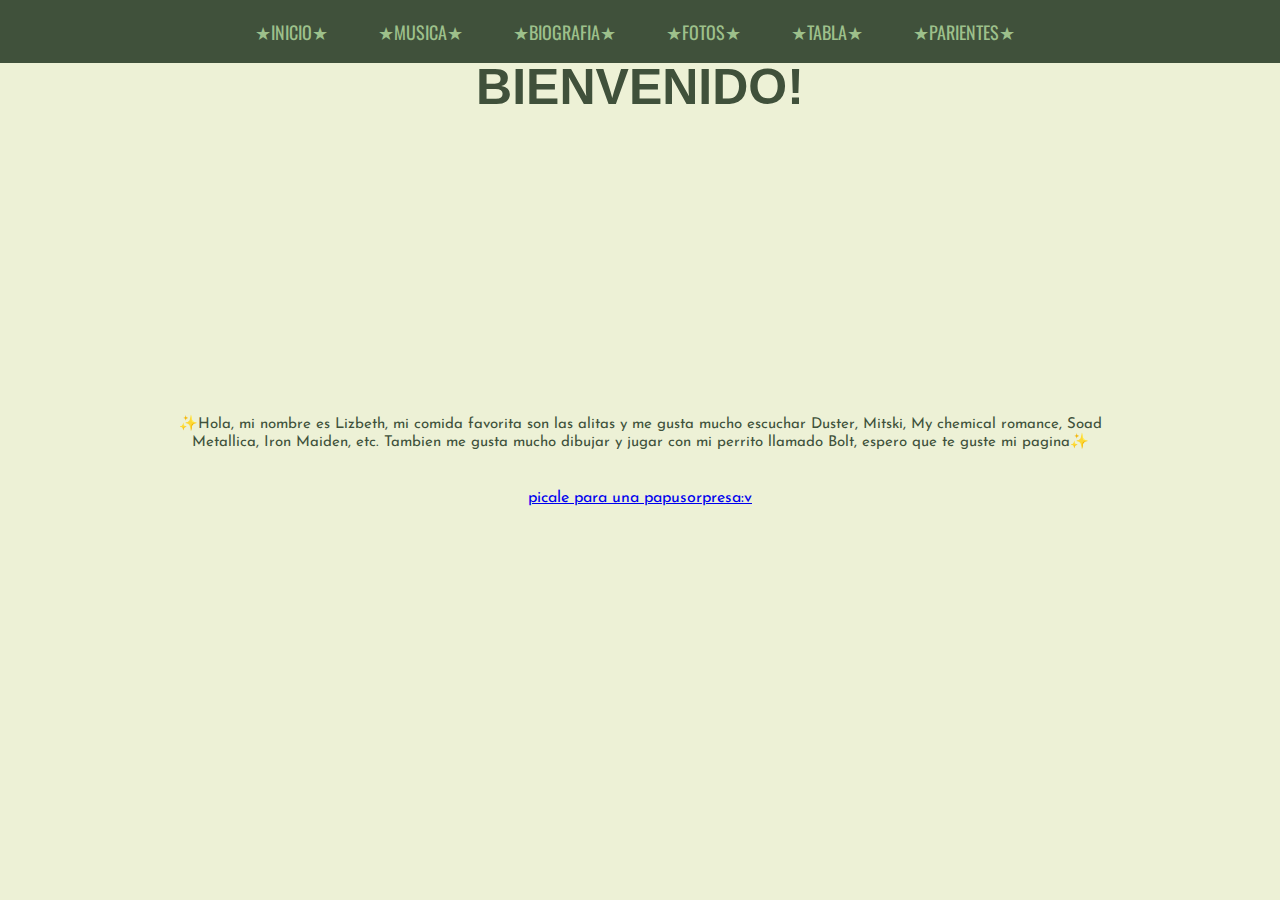
<file: yo/index.html>
<!DOCTYPE html>
<html lang="en">
<head>
    <title>Index</title>
    <link rel="shortcut icon" href="imagenes/icon.jpg">
    <link rel="stylesheet" href="https://fonts.googleapis.com/css?family=Oswald">
    <link rel="stylesheet" href="https://fonts.googleapis.com/css?family=Josefin Sans">

    <!--META-->
    <meta charset="UTF-8">
    <meta name="keywords" content="Lizbeth Yareli Osuna Tirado">
    <meta name="description" content="Biografia, Familia, Gustos, musica">
    <meta name="author" content="Lizbeth Yareli Osuna Tirado">
    <meta http-equiv="refresh" content="30">
    <meta name="viewport" content="width=device-width, initial-scale=1.0">
    <!--links-->
    <link rel="stylesheet" href="style.css">
</head>
<body>
    <!--BARRA DE NAVEGACIONMNNN-->
        <div class="head">
            <nav class="navbar">
                <a href="index.html">★Inicio★</a>
                <a href="music.html">★Musica★</a>
                <a href="bio.html">★Biografia★</a>
                <a href="fotos.html">★Fotos★</a>
                <a href="tabla.html">★Tabla★</a>
                <a href="parientes.html">★Parientes★</a>
            </nav>
        </div>
    <!--BARRA DE NAVEGACIONMNNN-->    

   <header class="content header">

       <h2 class="title"><br>Bienvenido!</br></h2>
       <marquee><img src="imagenes/maxwell.gif" width="200" height="260"></marquee>
       <p> 
        ✨Hola, mi nombre es Lizbeth, mi comida favorita son las alitas y me gusta mucho escuchar Duster, Mitski, My chemical romance, Soad<br> Metallica, Iron Maiden, etc. Tambien me gusta mucho dibujar y jugar con mi perrito llamado Bolt, espero que te guste mi pagina✨ <!--TERMINAR PAPU-->
       </p>
       <a href="papu.html" class="btn">picale para una papusorpresa:v</a> <!--nose si lo coupo-->
   </header>
</body>
</html>
</file>
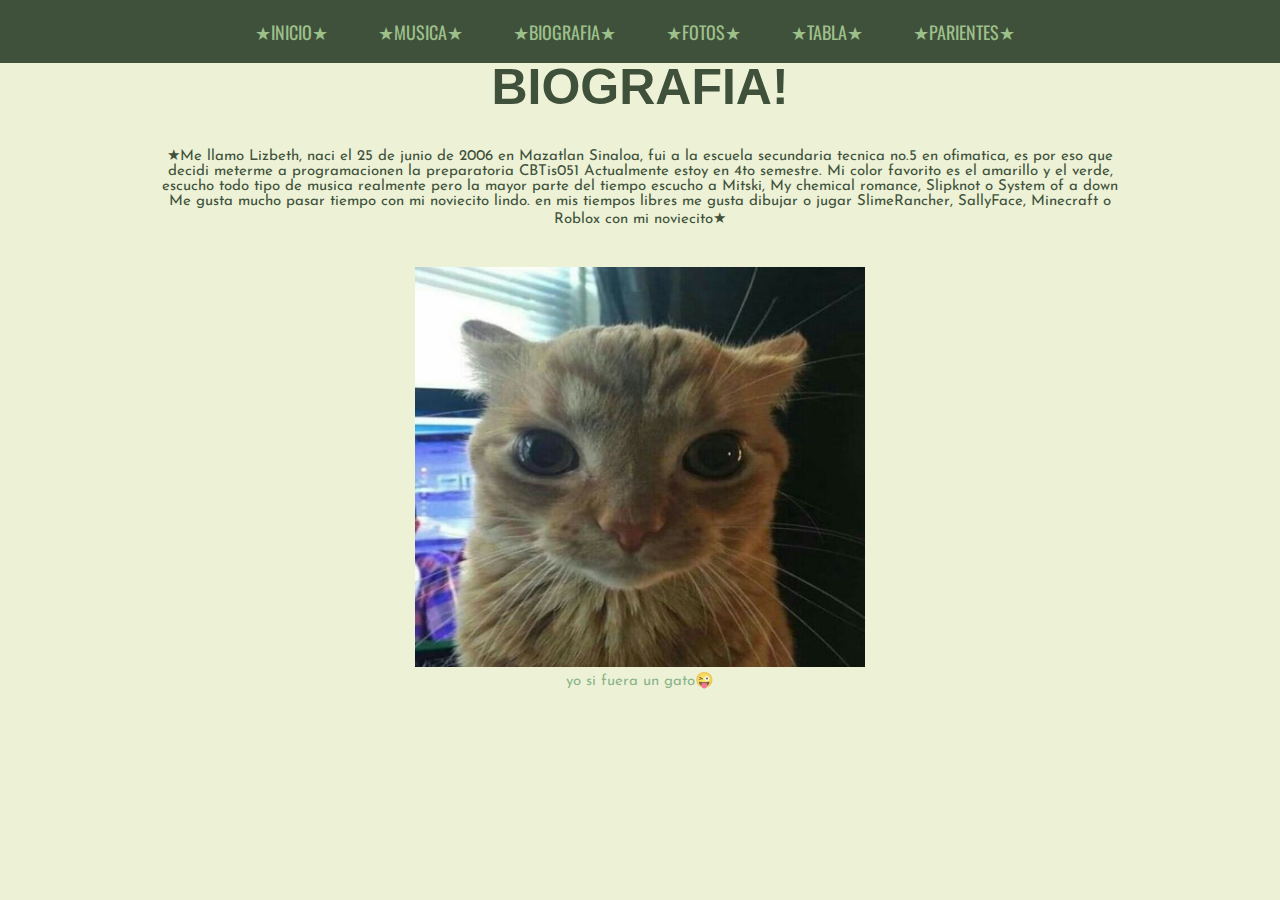
<file: yo/bio.html>
<!DOCTYPE html>
<html lang="en">
<head>
    <title>Index</title>
    <link rel="shortcut icon" href="imagenes/icon.jpg">
    <link rel="stylesheet" href="https://fonts.googleapis.com/css?family=Oswald">
    <link rel="stylesheet" href="https://fonts.googleapis.com/css?family=Josefin Sans">

    <!--META-->
    <meta charset="UTF-8">
    <meta name="keywords" content="Lizbeth Yareli Osuna Tirado">
    <meta name="description" content="Biografia, Familia, Gustos, musica">
    <meta name="author" content="Lizbeth Yareli Osuna Tirado">
    <meta http-equiv="refresh" content="30">
    <meta name="viewport" content="width=device-width, initial-scale=1.0">
    <!--links-->
    <link rel="stylesheet" href="style.css">
</head>
<body>
    <!--BARRA DE NAVEGACIONMNNN-->
        <div class="head">
            <nav class="navbar">
                <a href="index.html">★Inicio★</a>
                <a href="music.html">★Musica★</a>
                <a href="bio.html">★Biografia★</a>
                <a href="fotos.html">★Fotos★</a>
                <a href="tabla.html">★Tabla★</a>
                <a href="parientes.html">★Parientes★</a>
            </nav>
        </div>
    <!--BARRA DE NAVEGACIONMNNN-->    
    <header class="content header">

        <h2 class="title"><br>Biografia!</br></h2>
        <p> 
        ★Me llamo Lizbeth, naci el 25 de junio de 2006 en Mazatlan Sinaloa, fui a la escuela secundaria tecnica no.5 
        en ofimatica, es por eso que decidi meterme a programacionen la preparatoria CBTis051
        Actualmente estoy en 4to semestre. Mi color favorito es el amarillo y el verde, escucho todo tipo de musica realmente
        pero la mayor parte del tiempo escucho a Mitski, My chemical romance, Slipknot o System of a down
        Me gusta mucho pasar tiempo con mi noviecito lindo. en mis tiempos libres me gusta dibujar o jugar SlimeRancher, SallyFace, Minecraft o Roblox con mi noviecito★
        
        </p>
        <center><img src="imagenes/gato.jpg" width="450" height="400" alt="yo"></center>
        <p style="color: #609966b4;"> yo si fuera un gato😜</p>
    </header>
</body>
</html>
</file>
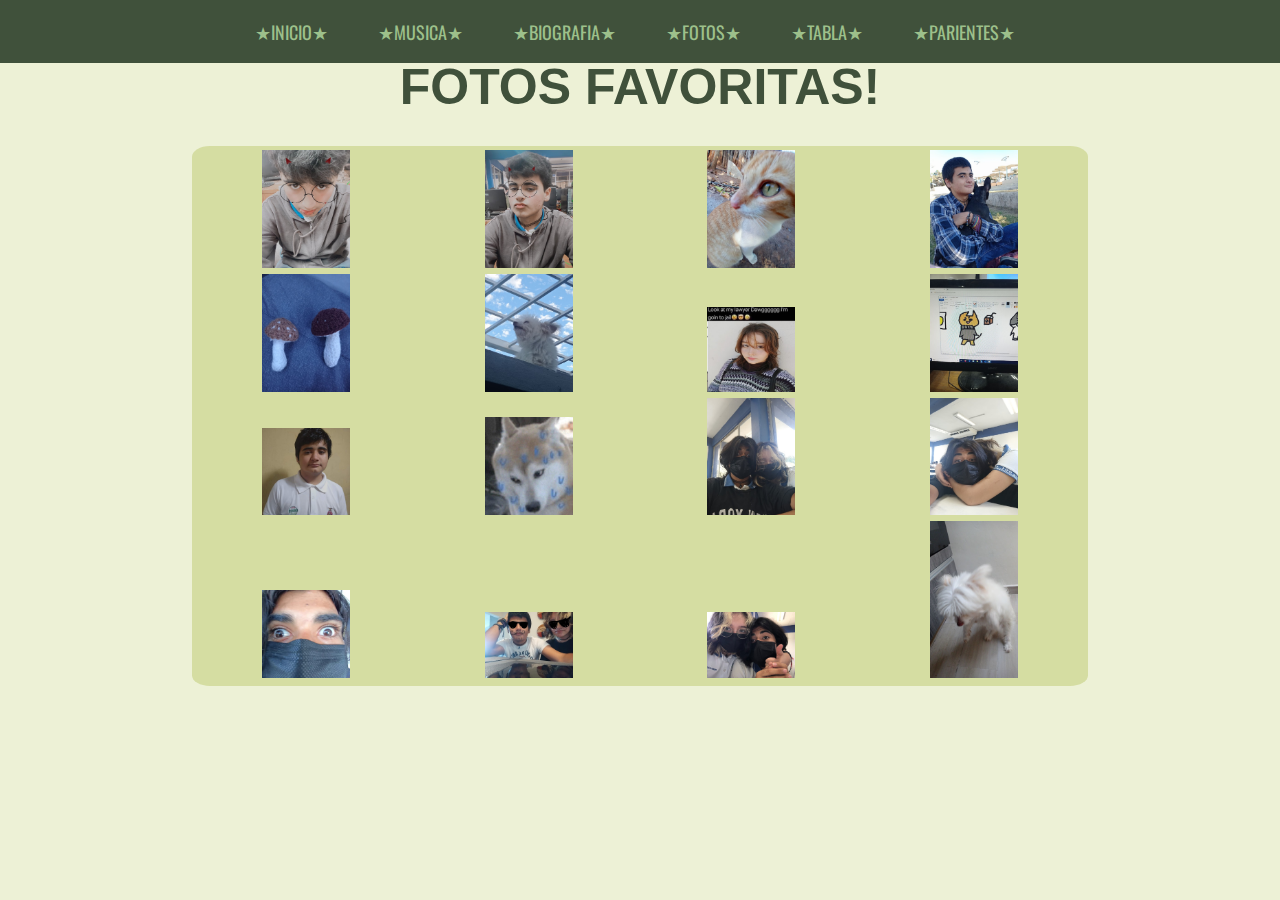
<file: yo/fotos.html>
<!DOCTYPE html>
<html lang="en">
<head>
    <title>Index</title>
    <link rel="shortcut icon" href="imagenes/icon.jpg">
    <link rel="stylesheet" href="https://fonts.googleapis.com/css?family=Oswald">
    <link rel="stylesheet" href="https://fonts.googleapis.com/css?family=Josefin Sans">

    <!--META-->
    <meta charset="UTF-8">
    <meta name="keywords" content="Lizbeth Yareli Osuna Tirado">
    <meta name="description" content="Biografia, Familia, Gustos, musica">
    <meta name="author" content="Lizbeth Yareli Osuna Tirado">
    <meta http-equiv="refresh" content="30">
    <meta name="viewport" content="width=device-width, initial-scale=1.0">
    <!--links-->
    <link rel="stylesheet" href="style.css">
</head>
<body>
    <!--BARRA DE NAVEGACIONMNNN-->
        <div class="head">
            <nav class="navbar">
                <a href="index.html">★Inicio★</a>
                <a href="music.html">★Musica★</a>
                <a href="bio.html">★Biografia★</a>
                <a href="fotos.html">★Fotos★</a>
                <a href="tabla.html">★Tabla★</a>
                <a href="parientes.html">★Parientes★</a>
            </nav>
        </div>
    <!--BARRA DE NAVEGACIONMNNN-->    

   <header class="content header">
       <h2 class="title"><br>Fotos Favoritas!</br></h2>
    <table style="margin-left: 15%; margin-right: 15%;">
        <tr>
            <td>
                <a href="imagenes/f11.jpg" target="_blank">
                <img src="imagenes/f11.jpg" alt="a" width="40%">
            </td>
         </a>
         <td>
            <a href="imagenes/f12.jpg" target="_blank">
            <img src="imagenes/f12.jpg" alt="a" width="40%">
        </td>
         </a>
         <td>
            <a href="imagenes/f13.jpg" target="_blank">
            <img src="imagenes/f13.jpg" alt="a" width="40%">
        </td>
     </a>
     <td>
        <a href="imagenes/f14.jpg" target="_blank">
        <img src="imagenes/f14.jpg" alt="a" width="40%">
    </td>
 </a>

</a>
        </tr>
        <tr>
            <td>
                <a href="imagenes/f15.jpg" target="_blank">
                <img src="imagenes/f15.jpg" alt="a" width="40%">
            </td>
         </a>
         <td>
            <a href="imagenes/f16.jpg" target="_blank">
            <img src="imagenes/f16.jpg" alt="a" width="40%">
        </td>
     </a>
     <td>
        <a href="imagenes/f21.jpg" target="_blank">
        <img src="imagenes/f21.jpg" alt="a" width="40%">
    </td>
 </a>
 <td>
    <a href="imagenes/f19.jpg" target="_blank">
    <img src="imagenes/f19.jpg" alt="a" width="40%">
</td>
        </tr>
        <tr>
         <td>
            <a href="imagenes/f24.jpg" target="_blank">
            <img src="imagenes/f24.jpg" alt="a" width="40%">
        </td>
    </a>
    <td>
        <a href="imagenes/f30.jpg" target="_blank">
        <img src="imagenes/f30.jpg" alt="a" width="40%">
    </td>
</a>
<td>
    <a href="imagenes/f23.jpg" target="_blank">
    <img src="imagenes/f23.jpg" alt="a" width="40%">
</td>
</a>
<td>
    <a href="imagenes/f25.jpg" target="_blank">
    <img src="imagenes/f25.jpg" alt="a" width="40%">
</td>
</a>
</tr>
<tr>
    <td>
        <a href="imagenes/f28.jpg" target="_blank">
        <img src="imagenes/f28.jpg" alt="a" width="40%">
    </td>
    </a>
    <td>
        <a href="imagenes/f22.jpg" target="_blank">
        <img src="imagenes/f22.jpg" alt="a" width="40%">
    </td>
    </a>
    <td>
        <a href="imagenes/f29.jpg" target="_blank">
        <img src="imagenes/f29.jpg" alt="a" width="40%">
    </td>
    </a>
    <td>
        <a href="imagenes/f27.jpg" target="_blank">
        <img src="imagenes/f27.jpg" alt="a" width="40%">
    </td>
    </a>
</tr>

</table>
</header>
</body>
</html>
</file>
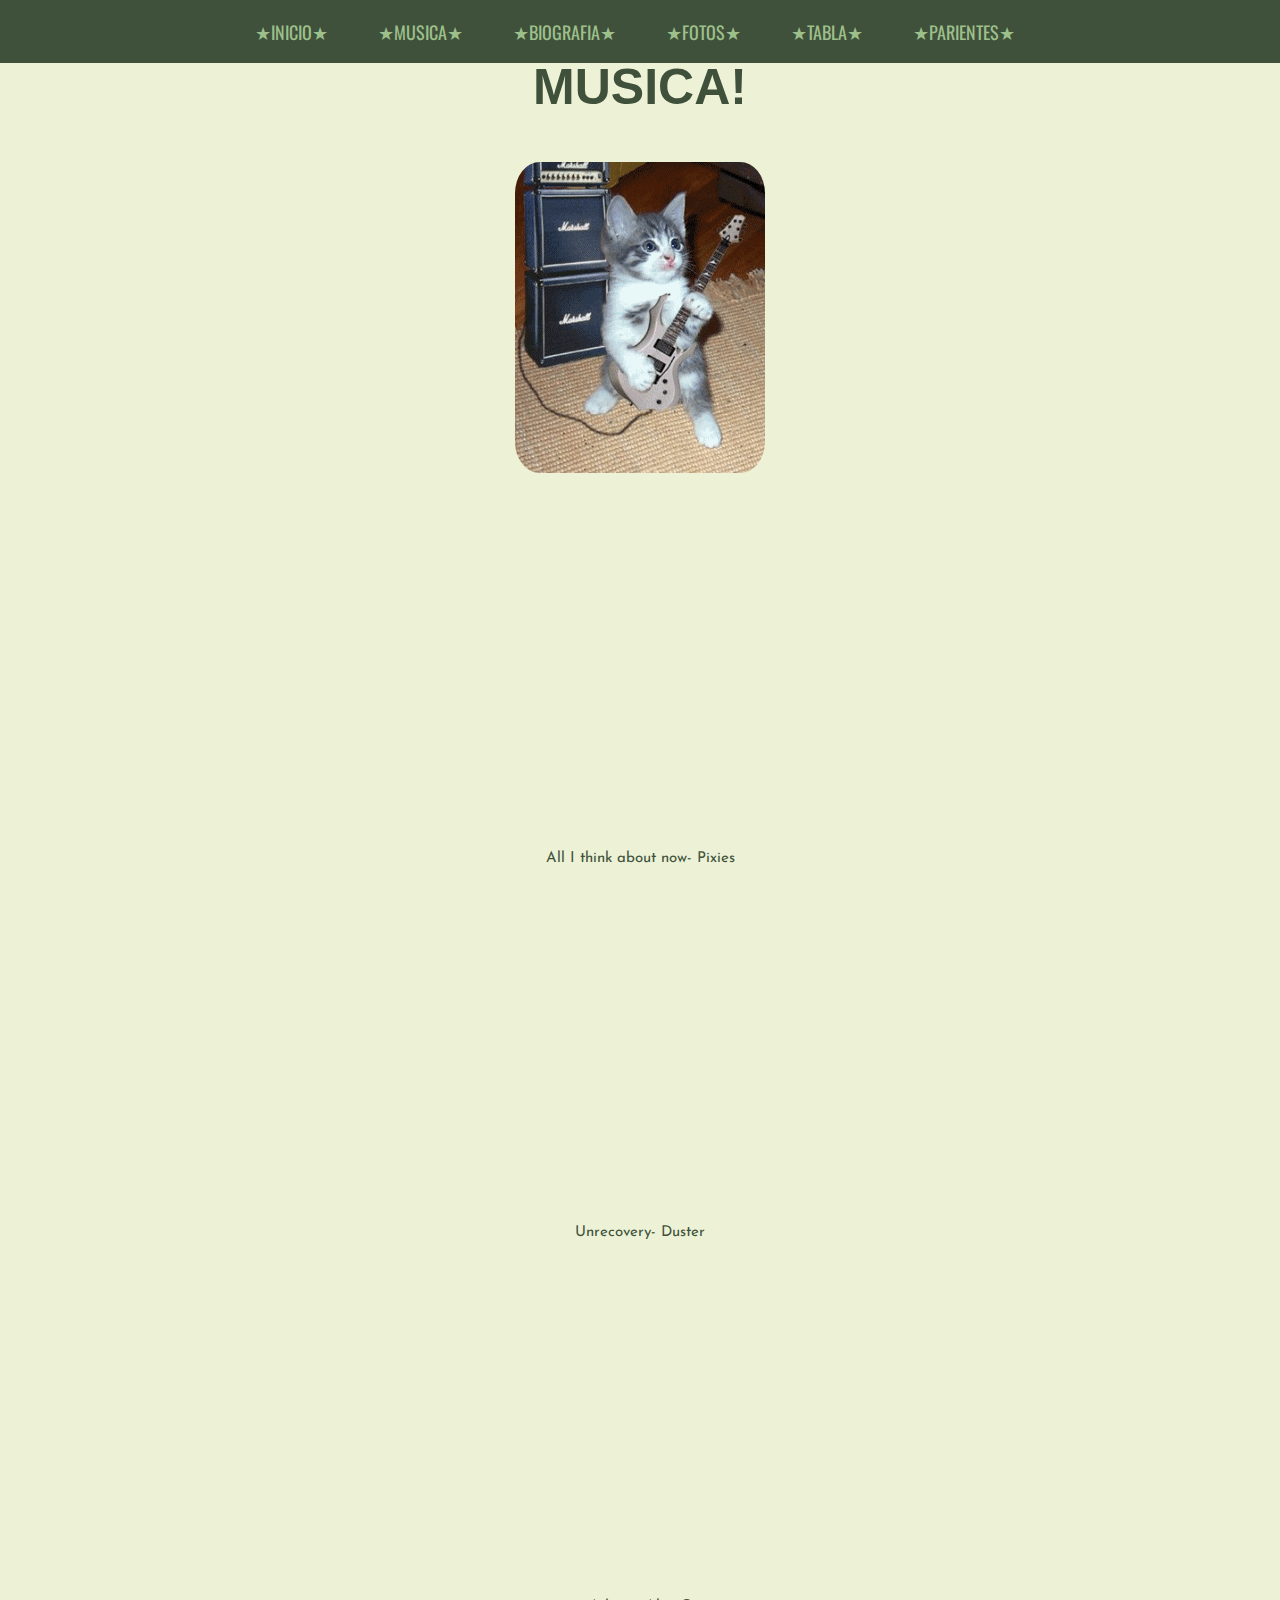
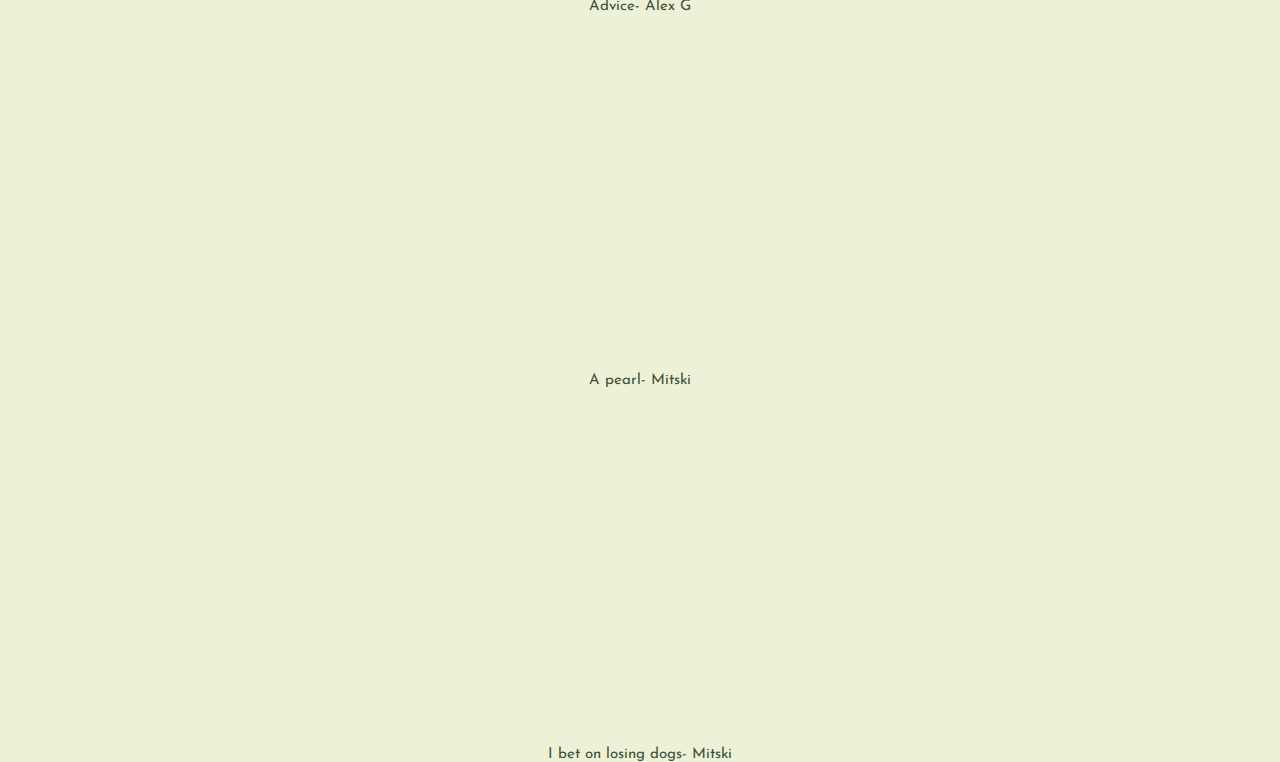
<file: yo/music.html>
<!DOCTYPE html>
<html lang="en">
<head>
    <title>Index</title>
    <link rel="shortcut icon" href="imagenes/icon.jpg">
    <link rel="stylesheet" href="https://fonts.googleapis.com/css?family=Oswald">
    <link rel="stylesheet" href="https://fonts.googleapis.com/css?family=Josefin Sans">

    <!--META-->
    <meta charset="UTF-8">
    <meta name="keywords" content="Lizbeth Yareli Osuna Tirado">
    <meta name="description" content="Biografia, Familia, Gustos, musica">
    <meta name="author" content="Lizbeth Yareli Osuna Tirado">
    <meta http-equiv="refresh" content="30">
    <meta name="viewport" content="width=device-width, initial-scale=1.0">
    <!--links-->
    <link rel="stylesheet" href="style.css">
</head>
<body>
    <!--BARRA DE NAVEGACIONMNNN-->
        <div class="head">
            <nav class="navbar">
                <a href="index.html">★Inicio★</a>
                <a href="music.html">★Musica★</a>
                <a href="bio.html">★Biografia★</a>
                <a href="fotos.html">★Fotos★</a>
                <a href="tabla.html">★Tabla★</a>
                <a href="parientes.html">★Parientes★</a>
            </nav>
        </div>
    <!--BARRA DE NAVEGACIONMNNN-->    

   <header class="content header">

       <h2 class="title"><br>Musica!</br></h2>
       <br><img style="border-radius: 10%;" src="imagenes/bailando.gif"></br>
        <p style="color: rgba(240, 248, 255, 0);"> no existo</p>

        <iframe width="560" height="315" src="https://www.youtube.com/embed/7Nf8o-qhO2g" title="YouTube video player" frameborder="0" allow="accelerometer; autoplay; clipboard-write; encrypted-media; gyroscope; picture-in-picture; web-share" allowfullscreen></iframe>
        <p> 
         All I think about now- Pixies
       </p>



       <iframe width="560" height="315" src="https://www.youtube.com/embed/y1o7ESLvGdE" title="YouTube video player" frameborder="0" allow="accelerometer; autoplay; clipboard-write; encrypted-media; gyroscope; picture-in-picture; web-share" allowfullscreen></iframe>
       <p>
        Unrecovery- Duster
       </p>

       <iframe width="560" height="315" src="https://www.youtube.com/embed/nCvmgHYV5Us" title="YouTube video player" frameborder="0" allow="accelerometer; autoplay; clipboard-write; encrypted-media; gyroscope; picture-in-picture; web-share" allowfullscreen></iframe>
       <p>
        Advice- Alex G
       </p>
       <iframe width="560" height="315" src="https://www.youtube.com/embed/KcRYwuc-8Uo" title="YouTube video player" frameborder="0" allow="accelerometer; autoplay; clipboard-write; encrypted-media; gyroscope; picture-in-picture; web-share" allowfullscreen></iframe>
       <p>
        A pearl- Mitski
       </p>
        <iframe width="560" height="315" src="https://www.youtube.com/embed/yUosEPmWLNk" title="YouTube video player" frameborder="0" allow="accelerometer; autoplay; clipboard-write; encrypted-media; gyroscope; picture-in-picture; web-share" allowfullscreen></iframe>
        <p>
            I bet on losing dogs- Mitski
        </p>
   
   
    </header>
</body>
</html>
</file>
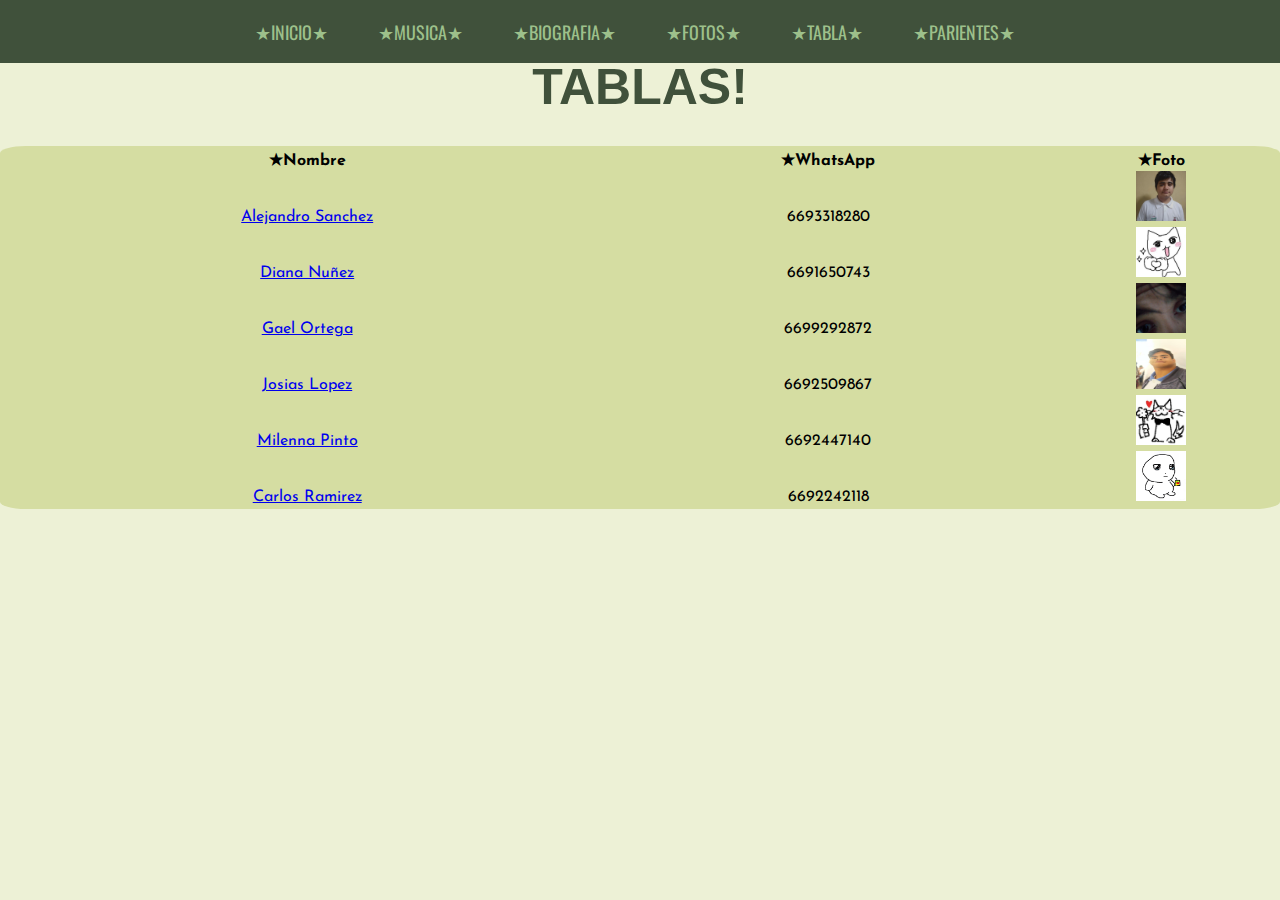
<file: yo/tabla.html>
<!DOCTYPE html>
<html lang="en">
<head>
    <title>Index</title>
    <link rel="shortcut icon" href="imagenes/icon.jpg">
    <link rel="stylesheet" href="https://fonts.googleapis.com/css?family=Oswald">
    <link rel="stylesheet" href="https://fonts.googleapis.com/css?family=Josefin Sans">

    <!--META-->
    <meta charset="UTF-8">
    <meta name="keywords" content="Lizbeth Yareli Osuna Tirado">
    <meta name="description" content="Biografia, Familia, Gustos, musica">
    <meta name="author" content="Lizbeth Yareli Osuna Tirado">
    <meta http-equiv="refresh" content="30">
    <meta name="viewport" content="width=device-width, initial-scale=1.0">
    <!--links-->
    <link rel="stylesheet" href="style.css">
</head>
<body>
    <!--BARRA DE NAVEGACIONMNNN-->
        <div class="head">
            <nav class="navbar">
                <a href="index.html">★Inicio★</a>
                <a href="music.html">★Musica★</a>
                <a href="bio.html">★Biografia★</a>
                <a href="fotos.html">★Fotos★</a>
                <a href="tabla.html">★Tabla★</a>
                <a href="parientes.html">★Parientes★</a>
            </nav>
        </div>
    <!--BARRA DE NAVEGACIONMNNN-->    

   <header class="content header">

       <h2 class="title"><br>Tablas!</br></h2>
       <table style="width:100%">
        <tr>
          <th>★Nombre</th>
          <th>★WhatsApp</th>
          <th>★Foto</th>
        </tr>
        <tr>
    
          <td>
            <a href="https://wa.me/5216693318280?text=Holaaaa%20soy%20yo.%20Me%20acorde%20de%20ti"> 
              Alejandro Sanchez 
            </a></td>
          <td>6693318280</td>
          <td><img src="imagenes/f24.jpg" alt="ale" height="50" width="50"></td>
    
        </tr>
        <tr>
    
          <td>
            <a href="https://wa.me/5216691650743?text=Holaaaa%20soy%20yo.%20Me%20acorde%20de%20ti"> 
              Diana Nuñez 
            </a></td>
          <td>6691650743</td>
          <td><img src="imagenes/diana.jpg" alt="rosio" height="50" width=""></td>
    
        </tr>
    
     
    
        <tr>
    
          <td>
            <a href="https://wa.me/5216699292872?text=Holaaaa%20soy%20yo.%20Me%20acorde%20de%20ti"> 
              Gael Ortega
            </a></td>
          <td>6699292872</td>
          <td><img src="imagenes/gael.jpg" alt="lady gaga" height="50" width="50"></td>
    
        </tr>
    
        <tr>
    
          <td>
            <a href="https://wa.me/5216692509867?text=Holaaaa%20soy%20yo.%20Me%20acorde%20de%20ti"> 
              Josias Lopez
            </a></td>
          <td>6692509867</td>
          <td><img src="imagenes/josias.jpg" alt="peruano p" height="50" width="50"></td>
    
        </tr>
    
        <tr>
    
          <td>
            <a href="https://wa.me/5216692447140?text=Holaaaa%20soy%20yo.%20Me%20acorde%20de%20ti"> 
              Milenna Pinto
            </a></td>
          <td>6692447140</td>
          <td><img src="imagenes/mile.jpg" alt="joan diavoliko" height="50" width="50"></td>
    
        </tr>
    
        <tr>
    
          <td>
            <a href="https://wa.me/5216692242118?text=Holaaaa%20soy%20yo.%20Me%20acorde%20de%20ti"> 
              Carlos Ramirez
            </a></td>
          <td>6692242118</td>
          <td><img src="imagenes/carlos.jpg" alt="gei" height="50" width="50"></td>
    
        </tr>
      </table>
   </header>
</body>
</html>
</file>
<file: yo/style.css>
.navbar {
    display: flex;
    margin-right: 10px;
    font-family: Oswald;
}
.navbar a {
    display: block;
    padding: 25px 25px;
    color: #9DC08B;
    text-decoration: none;
    text-transform: uppercase;
    font-size: 18px;
}

.navbar a:hover {
    background: #609966;
    display:flex;
}
body {
    text-align: center;
    font-family: Josefin Sans;
    background-color: #EDF1D6;

}
.head {
    display: flex;
    align-items: center;
    justify-content: space-evenly;
    height: 63px;
    background: #40513B;
    position: fixed;
    width: 100%;
    z-index: 100;
}
.title { 
    font-family: 'Franklin Gothic Medium', 'Arial Narrow', Arial, sans-serif;
    margin-bottom: 30px;
    font-size: 50px;
    font-weight: 600;
    text-transform: uppercase;
    color: #40513B;
}
p {
    margin-bottom: 40px;
    font-size: 15px;
    color: #40513B;
    padding: 0 150px;
}
.header {
    display:block;
    justify-content: center;
    align-items: center;
    height: 75vh;
    background-color: #EDF1D6;
    background-size: cover;
}
* {
    margin: 0;
    padding: 0;
    border: 0;
    font-size: 100%;
    vertical-align: baseline;
}

tr, td{
    margin-left: 0%;
    margin-right: 0%;
}

table{

    border-style: groove;
    border-color: rgb(119, 130, 48);
    background-color: rgb(213, 221, 162);
    animation-name: example;
    animation-duration: 4s;
    animation-iteration-count: infinite;
    padding: 2px;
    border-radius: 2%;
  
  }
  @keyframes example {
    0%   {background-color: #EAE7B1;}
    25%  {background-color: #A6BB8D;}
    50%  {background-color: #61876E;}
    70%  {background-color: #3C6255;}
    80%  {background-color: #A6BB8D;}
    100% {background-color: #EAE7B1;}
  }

@media (max-width: 768px) {
    p {
        padding: 0 50px;
    }
    .title{
        margin-bottom: 0px;
        font-size: 40px;
    }
    .sau {
        height: 100vh;
        padding: 50px 0;
    }
    .about {
        height: 100vh;
        padding: 50px 0;
    }
    .footer-section {
        display: flex;
        flex-direction: column;
    }
    .f-enlaces {
        display: none;
    }

    .navbar {
        display: none;
    }
}
</file>
